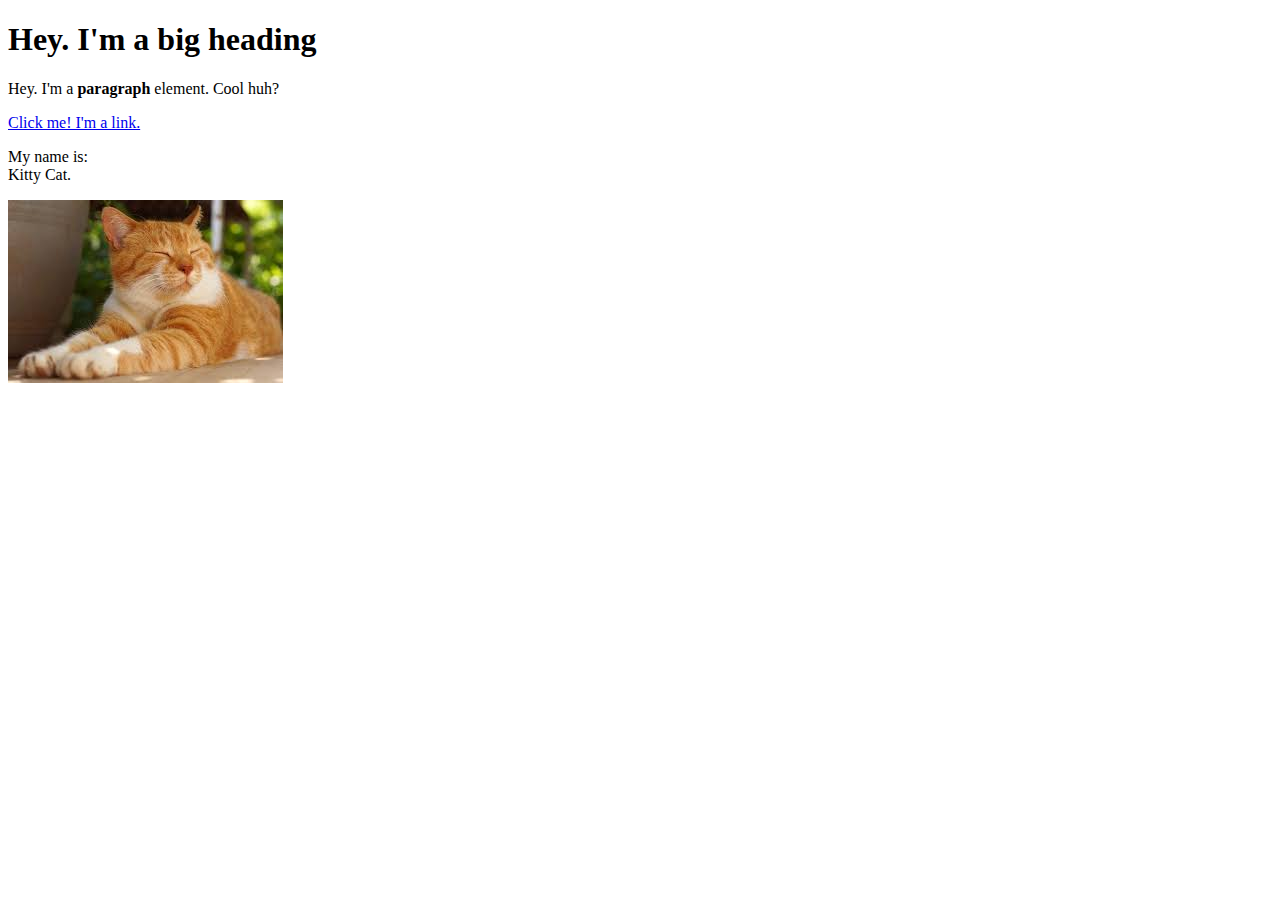
<file: <hl> Hey, I'm a big heading <:hl>.html>
<!DOCTYPE html>
<html>
<head>
	<title>Test Page</title>
</head>
<body>
	<h1> Hey. I'm a big heading </h1>
	<p>Hey. I'm a <b>paragraph</b> element. Cool huh?</p>
	<a href="https://google.com"target="_blank"title ="Let's go to google.">Click me! I'm a link.</a>
	<p>My name is:<br>
	Kitty Cat.</p>
	<img src="img/cat.jpeg"> 
</body>
</html>
</file>
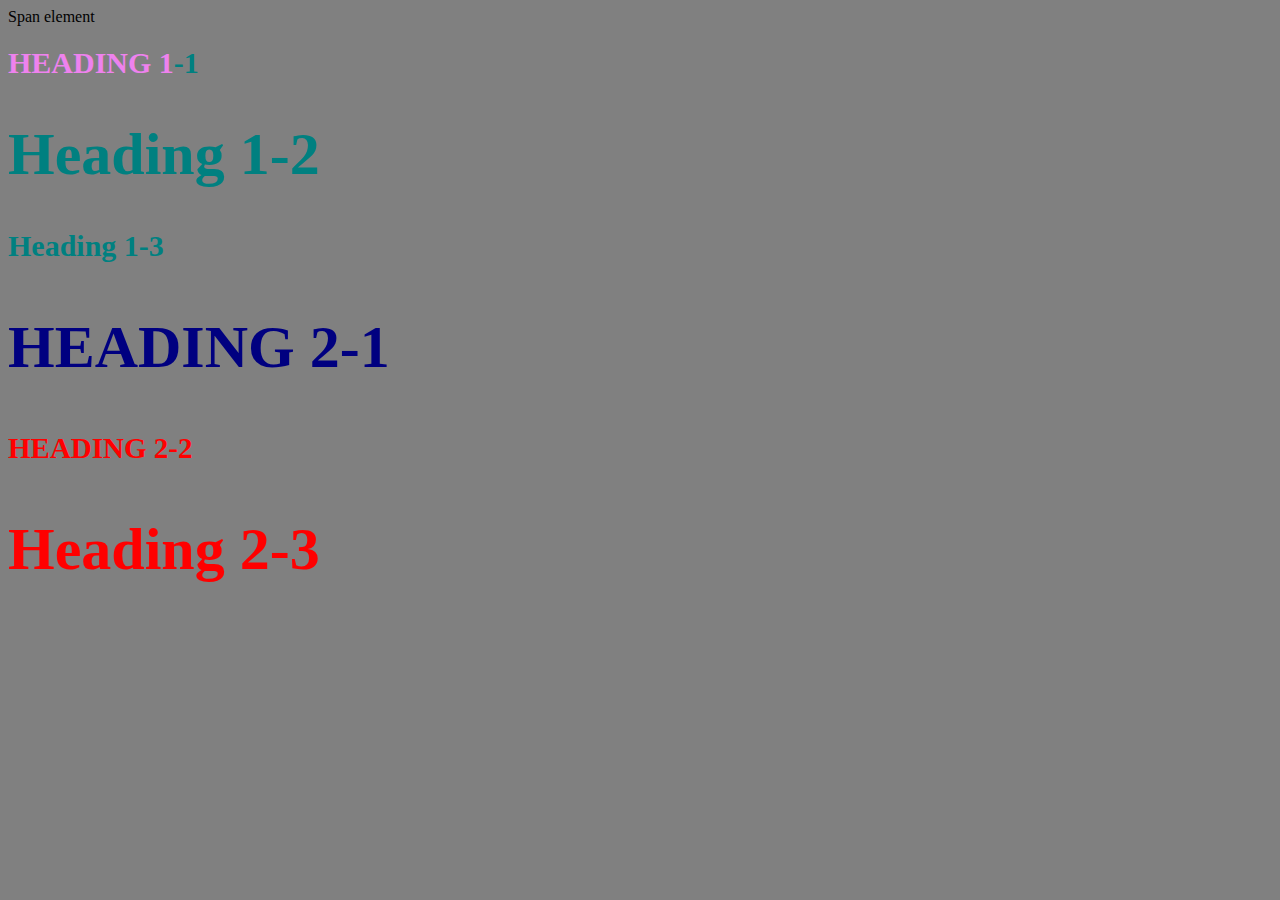
<file: styletest.html>
<!DOCTYPE html>
<html>
<head>
	<title>Style Test with CSS</title>
	<link rel="stylesheet" type="text/css" href="css/test.css"> 
</head>
<body>
	<span>Span element</span>
	<h1 class="uppercase"><span>Heading 1</span>-1</h1>
	<h1 class="big">Heading 1-2</h1>
	<h1>Heading 1-3</h1>
	<h2 class="big uppercase">Heading 2-1</h2>
	<h2 class="uppercase">Heading 2-2</h2>
	<h2 class="big">Heading 2-3</h2>

</body>
</html>
</file>
<file: css/test.css>
body{
	background-color: grey;
}
h1 {
		font-size: 30px;
		color: teal;
	}
h2 {
	font-size: 29px;
	color: red;
}

.big{
	font-size: 60px;
}

.uppercase{
	text-transform: uppercase;
}

.big.uppercase{
	color: navy;
}

h1 span {
	color: violet;
}
</file>
